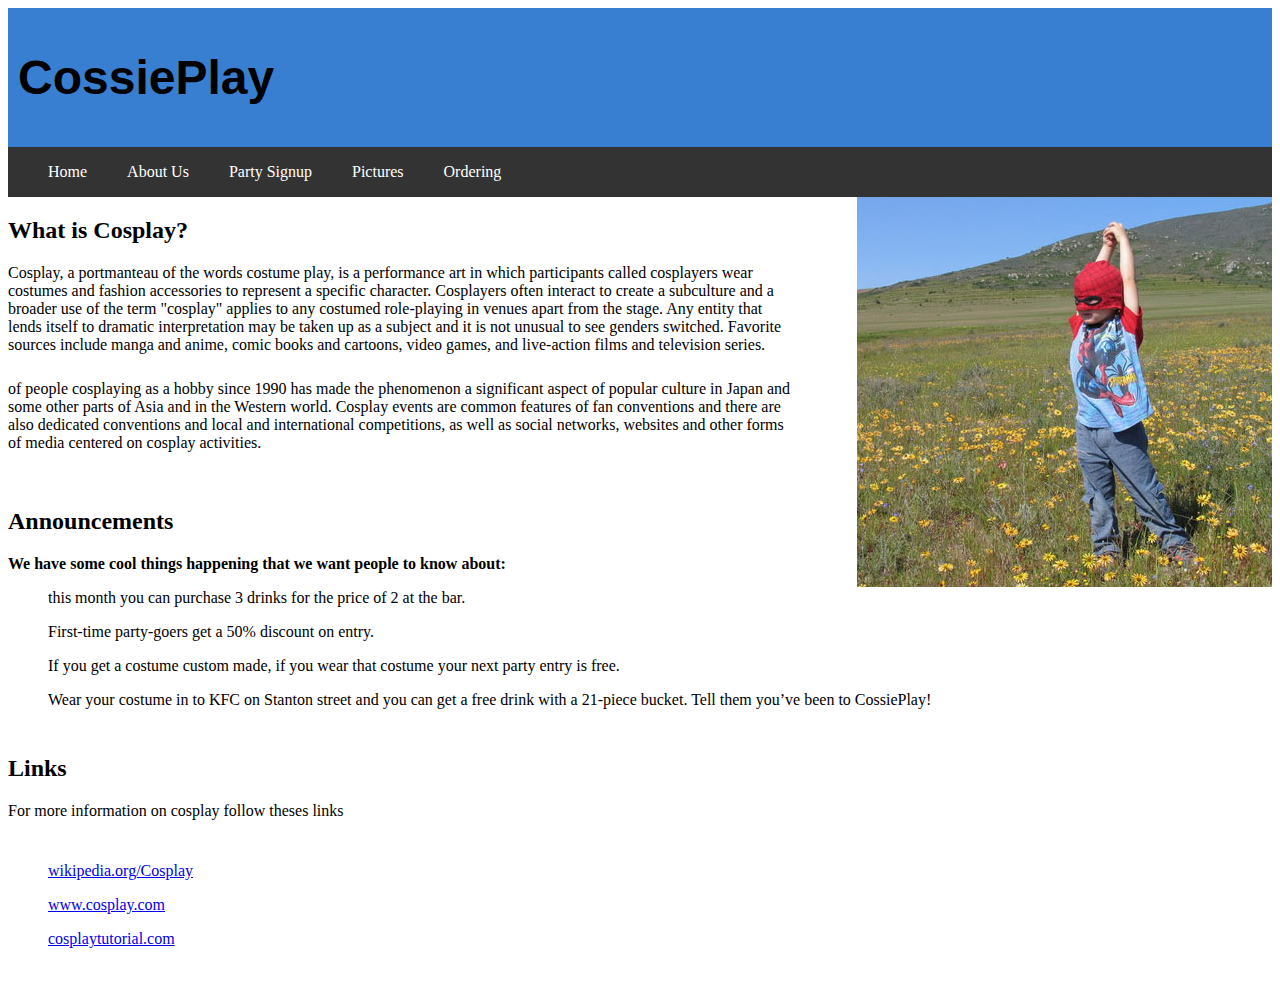
<file: Website(1)/index.html>
<!doctype html>
<html>
<head>
<meta charset="utf-8">
<title>CossiePlay: Home</title>
<link href="mainstyles.css" rel="stylesheet" type="text/css">
</head>

<body>
<header><h1>CossiePlay</h1></header>

<nav>
<li>
<ul><a href="index.html">Home</a></ul>
<ul><a href="aboutus.html">About Us</a></ul>
<ul><a href="PartySignUp.html">Party Signup</a></ul>
<ul><a href="Pictures.html">Pictures</a></ul>
<ul><a href="Ordering.html">Ordering</a></ul>
</li>
</nav>

<section id="image1">
<img src="images/spiderman-in-nature-2-1258899-640x480.jpg" width="415" height="390" alt=""/>
</section>

<h2>What is Cosplay?</h2>

<p>Cosplay, a portmanteau of the words costume play, is a performance art in which participants called cosplayers wear costumes and fashion accessories to represent a specific character. Cosplayers often interact to create a subculture and a broader use of the term "cosplay" applies to any costumed role-playing in venues apart from the stage. Any entity that lends itself to dramatic interpretation may be taken up as a subject and it is not unusual to see genders switched. Favorite sources include manga and anime, comic books and cartoons, video games, and live-action films and television series.</p>
<p>
of people cosplaying as a hobby since 1990 has made the phenomenon a significant aspect of popular culture in Japan and some other parts of Asia and in the Western world. Cosplay events are common features of fan conventions and there are also dedicated conventions and local and international competitions, as well as social networks, websites and other forms of media centered on cosplay activities.</p>
<p><h2>Announcements</h2>
<b>We have some cool things happening that we want people to know about:</b>
<ol>this month you can purchase 3 drinks for the price of 2 at the bar.</ol>
<ol>First-time party-goers get a 50% discount on entry.</ol>
<ol>If you get a costume custom made, if you wear that costume your next party entry is free.</ol>
<ol>Wear your costume in to KFC on Stanton street and you can get a free drink with a 21-piece bucket. Tell them you’ve been to CossiePlay!</ol>
<p><h2>Links</h2>
For more information on cosplay follow theses links
</p>

<ol>
  <a href="https://en.wikipedia.org/wiki/Cosplay">wikipedia.org/Cosplay</a>
</ol>
<ol>
  <a href="http://www.cosplay.com/">www.cosplay.com</a>
</ol>
<ol>
  <a href="http://cosplaytutorial.com/list.php">cosplaytutorial.com</a>
</ol> 
</p>

</body>
</html>
</file>
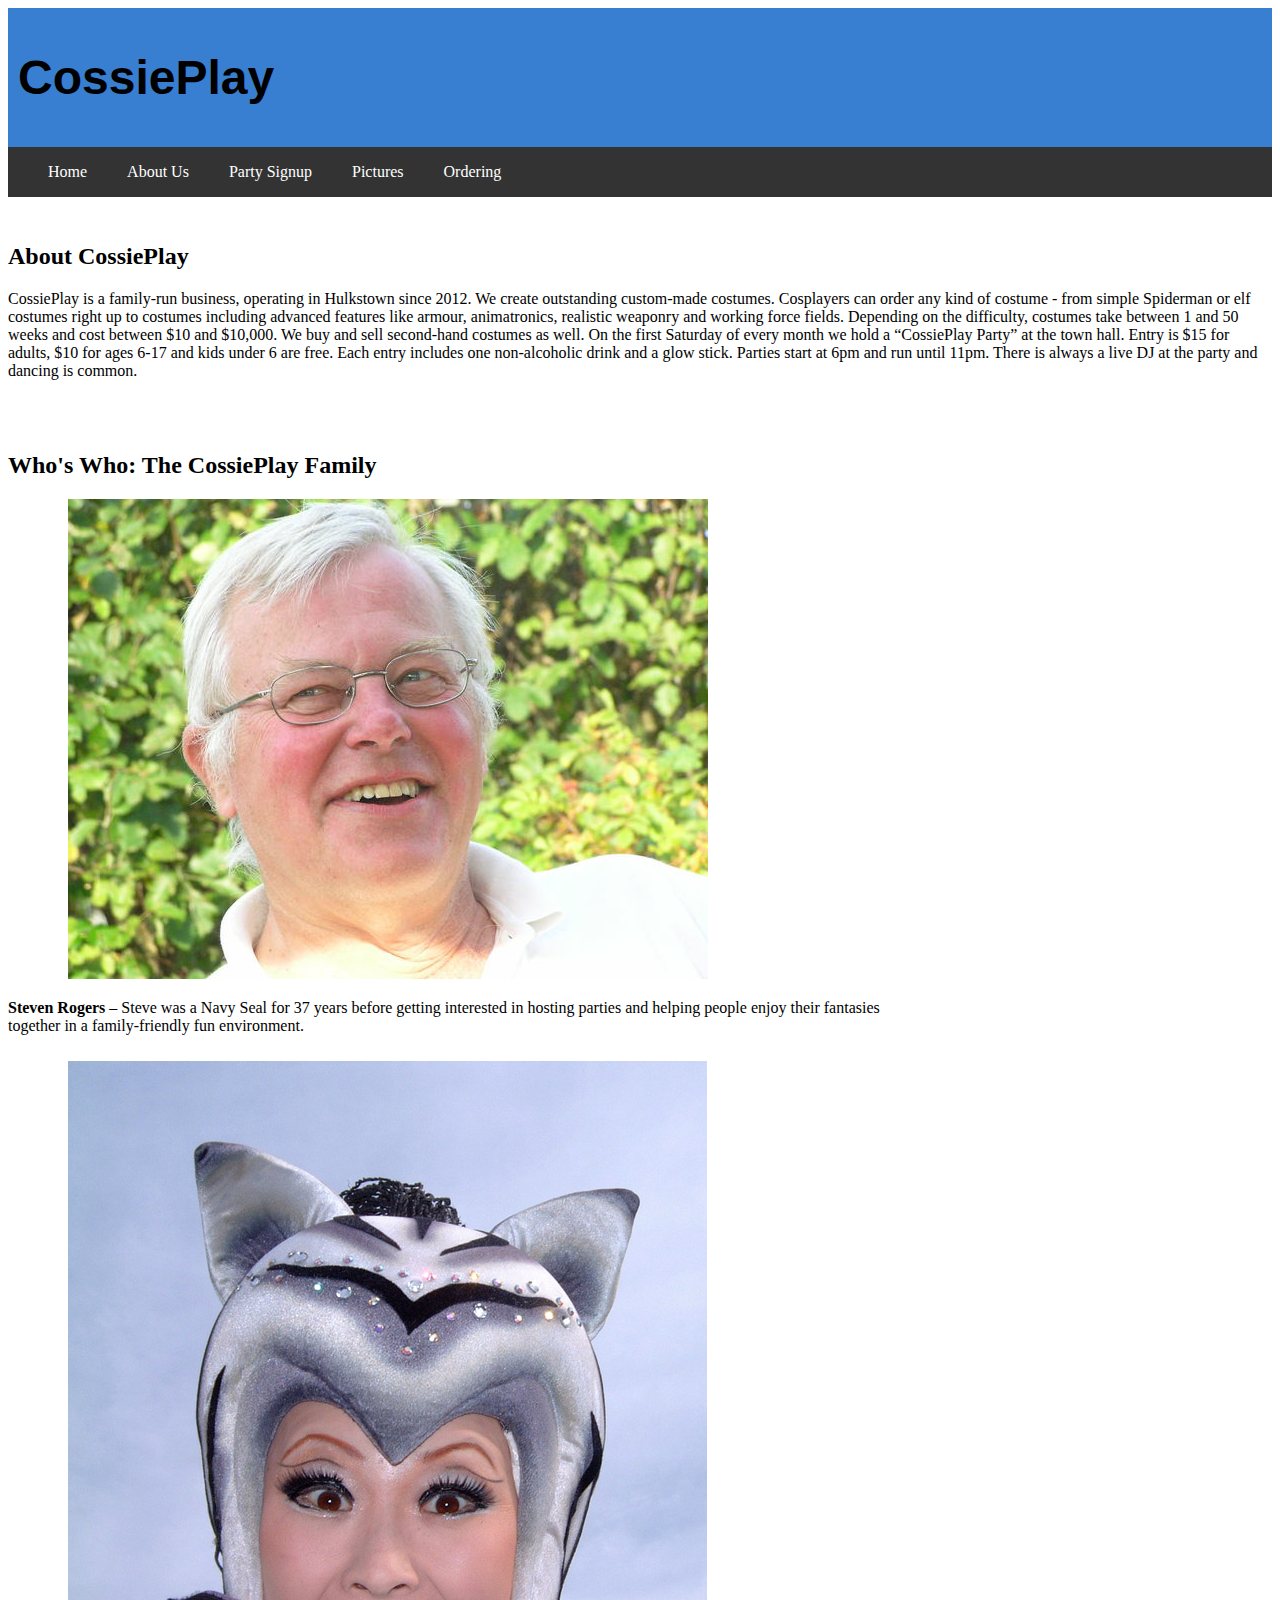
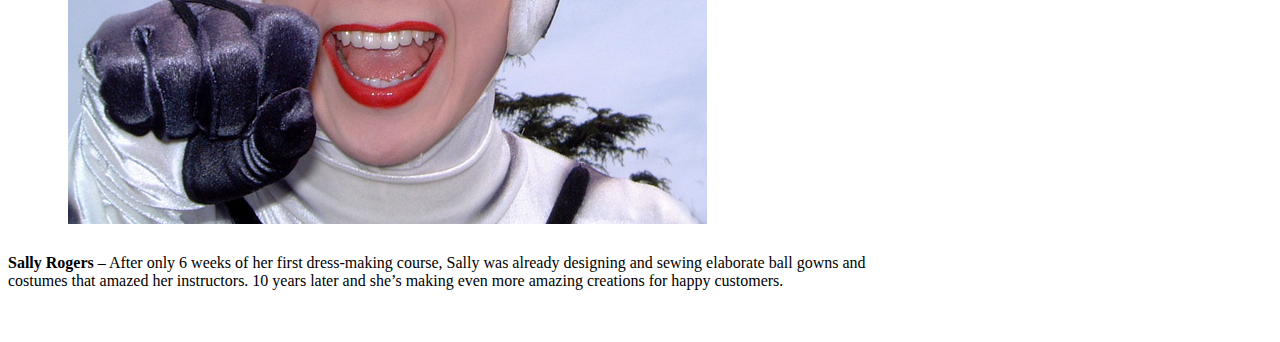
<file: Website(1)/aboutus.html>
<!doctype html>
<html>
<head>
<meta charset="utf-8">
<title>CossiePlay: About Us</title>
<link href="mainstyles.css" rel="stylesheet" type="text/css">
</head>

<body>
<header><h1>CossiePlay</h1></header>

<nav>
<li>
<ul><a href="index.html">Home</a></ul>
<ul><a href="aboutus.html">About Us</a></ul>
<ul><a href="partysignup.html">Party Signup</a></ul>
<ul><a href="pictures.html">Pictures</a></ul>
<ul><a href="ordering.html">Ordering</a></ul>
</li>
</nav>

<p><h2>About CossiePlay</h2>
CossiePlay is a family-run business, operating in Hulkstown since 2012. We create outstanding custom-made costumes. Cosplayers can order any kind of costume - from simple Spiderman or elf costumes right up to costumes including advanced features like armour, animatronics, realistic weaponry and working force fields. Depending on the difficulty, costumes take between 1 and 50 weeks and cost between $10 and $10,000.
We buy and sell second-hand costumes as well.
On the first Saturday of every month we hold a “CossiePlay Party” at the town hall. Entry is $15 for adults, $10 for ages 6-17 and kids under 6 are free. Each entry includes one non-alcoholic drink and a glow stick. Parties start at 6pm and run until 11pm. There is always a live DJ at the party and dancing is common. 
</p>

<p><h2>Who's Who: The CossiePlay Family</h2>
<img src="images/SteveRogers.jpg" width="640" height="480" alt=""/> 
<p><b>Steven Rogers</b> – Steve was a Navy Seal for 37 years before getting interested in hosting parties and helping people enjoy their fantasies together in a family-friendly fun environment.</p>
<p>
<img src="images/SallyRogers.jpg" width="639" height="763" alt=""/></p> <p><b>Sally Rogers</b> – After only 6 weeks of her first dress-making course, Sally was already designing and sewing elaborate ball gowns and costumes that amazed her instructors. 10 years later and she’s making even more amazing creations for happy customers.</p>
</p>
</body>
</html>
</file>
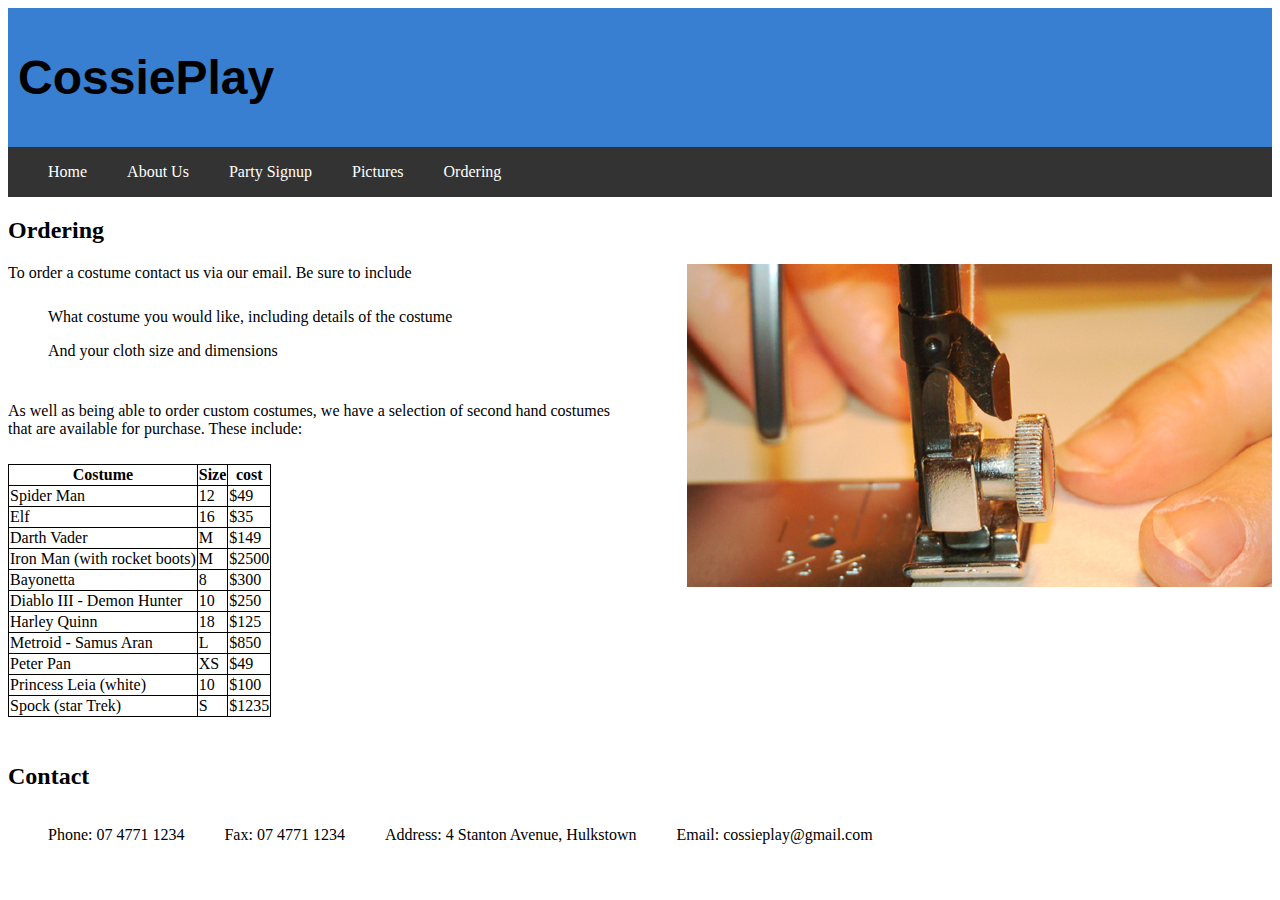
<file: Website(1)/ordering.html>
<!doctype html>
<html>
<head>
<meta charset="utf-8">
<title>CossiePlay: Ordering</title>
<link href="mainstyles.css" rel="stylesheet" type="text/css">
</head>

<body>


<header><h1>CossiePlay</h1></header>

<nav>
<li>
<ul><a href="index.html">Home</a></ul>
<ul><a href="aboutus.html">About Us</a></ul>
<ul><a href="partysignup.html">Party Signup</a></ul>
<ul><a href="pictures.html">Pictures</a></ul>
<ul><a href="ordering.html">Ordering</a></ul>
</li>
</nav>

<h2>Ordering</h2>

<section id="image2"> 
<img src="images/sewing-hands-1418016.jpg" width="585" height="323" alt=""/> 
</section>

<p>To order a costume contact us via our email. Be sure to include
<ol>What costume you would like, including details of the costume</ol>
<ol>And your cloth size and dimensions</ol>
</p>

<p>As well as being able to order custom costumes, we have a selection of second hand costumes that are available for purchase. These include:</p>


<table>
<tr> 
<th>Costume</th>
<th>Size</th>
<th>cost</th>
</tr>

<tr>
<td>Spider Man</td>
<td>12</td>
<td>$49</td>
</tr>
<tr>
<td>Elf</td>
<td>16</td>
<td>$35</td>
</tr>
<tr>
<td>Darth Vader</td>
<td>M</td>
<td>$149</td>
</tr>
<tr>
<td>Iron Man (with rocket boots)</td>
<td>M</td>
<td>$2500</td>
</tr>
<tr>
<td>Bayonetta</td>
<td>8</td>
<td>$300</td>
</tr>
<tr>
<td>Diablo III - Demon Hunter</td>
<td>10</td>
<td>$250</td>
</tr>
<tr>
<td>Harley Quinn</td>
<td>18</td>
<td>$125</td>
</tr>
<tr>
<td>Metroid - Samus Aran</td>
<td>L</td>
<td>$850</td>
</tr>
<tr>
<td>Peter Pan</td>
<td>XS</td>
<td>$49</td>
</tr>
<tr>
<td>Princess Leia (white)</td>
<td>10</td>
<td>$100</td>
</tr>
<tr>
<td>Spock (star Trek)</td>
<td>S</td>
<td>$1235</td>
</tr>

</table>


<p><h2>Contact</h2>

<ul>Phone: 07 4771 1234</ul>
<ul>Fax: 07 4771 1234</ul>
<ul>Address: 4 Stanton Avenue, Hulkstown</ul>
<ul>Email: cossieplay@gmail.com</ul>

</p>
</p>
</body>
</html>
</file>
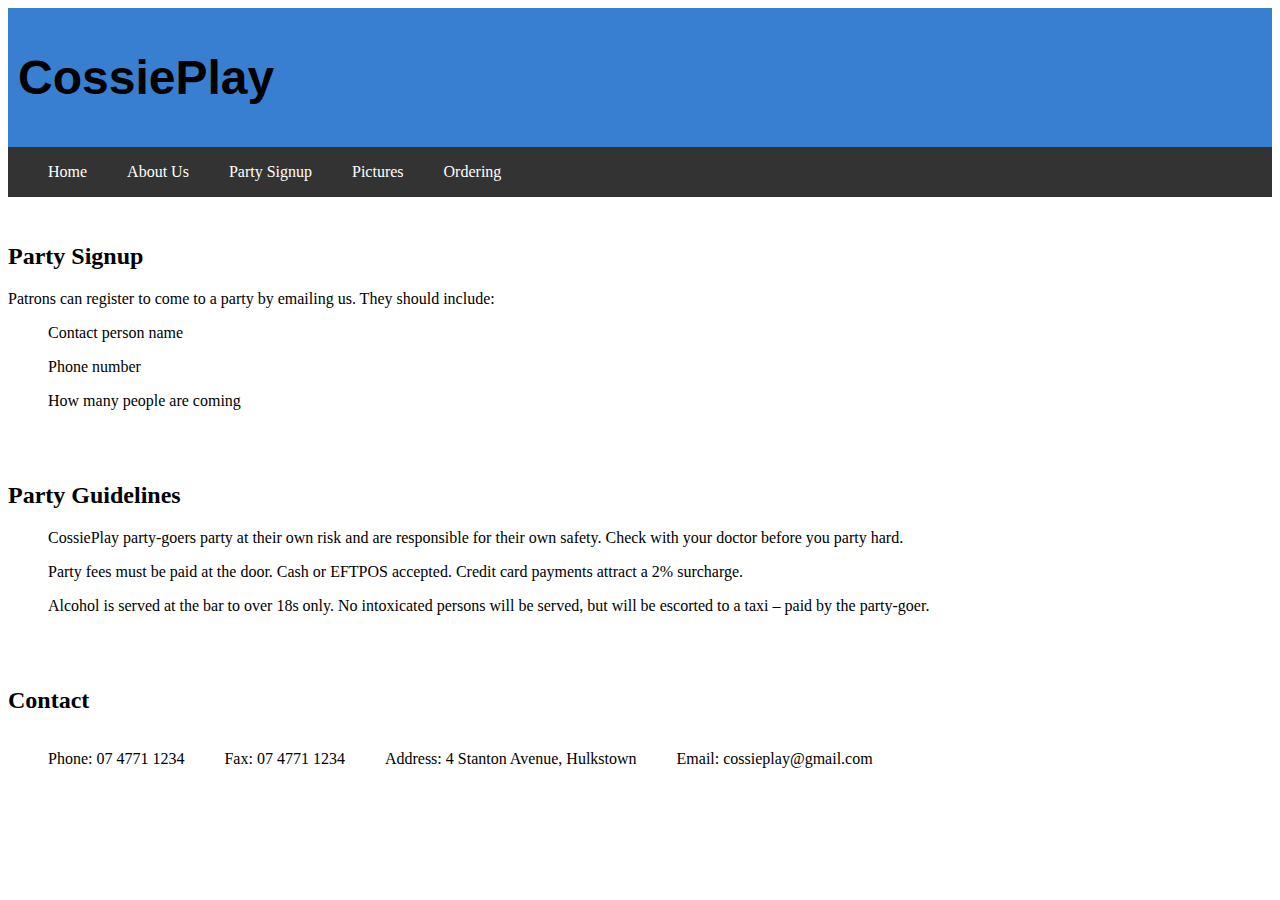
<file: Website(1)/partysignup.html>
<!doctype html>
<html>
<head>
<meta charset="utf-8">
<title>Cossieplay: Party Signup</title>
<link href="mainstyles.css" rel="stylesheet" type="text/css">
</head>


</html>
<body>
<header><h1>CossiePlay</h1></header>

<nav>
<li>
<ul><a href="index.html">Home</a></ul>
<ul><a href="aboutus.html">About Us</a></ul>
<ul><a href="partysignup.html">Party Signup</a></ul>
<ul><a href="pictures.html">Pictures</a></ul>
<ul><a href="ordering.html">Ordering</a></ul>
</li>
</nav>

<p><h2>Party Signup</h2>
Patrons can register to come to a party by emailing us.
They should include:
<ol>Contact person name</ol>
<ol>Phone number</ol>
<ol>How many people are coming</ol> 

</p>
<p>
<h2>Party Guidelines</h2>
<ol>CossiePlay party-goers party at their own risk and are responsible for their own safety. Check with your doctor before you party hard.</ol>
<ol>Party fees must be paid at the door. Cash or EFTPOS accepted. Credit card payments attract a 2% surcharge.</ol>
<ol>Alcohol is served at the bar to over 18s only. No intoxicated persons will be served, but will be escorted to a taxi – paid by the party-goer. </ol>
</p>

<p><h2>Contact</h2>
<ul>Phone: 07 4771 1234</ul>
<ul>Fax: 07 4771 1234</ul>
<ul>Address: 4 Stanton Avenue, Hulkstown</ul>
<ul>Email: cossieplay@gmail.com</ul>
</p>
</body>
</file>
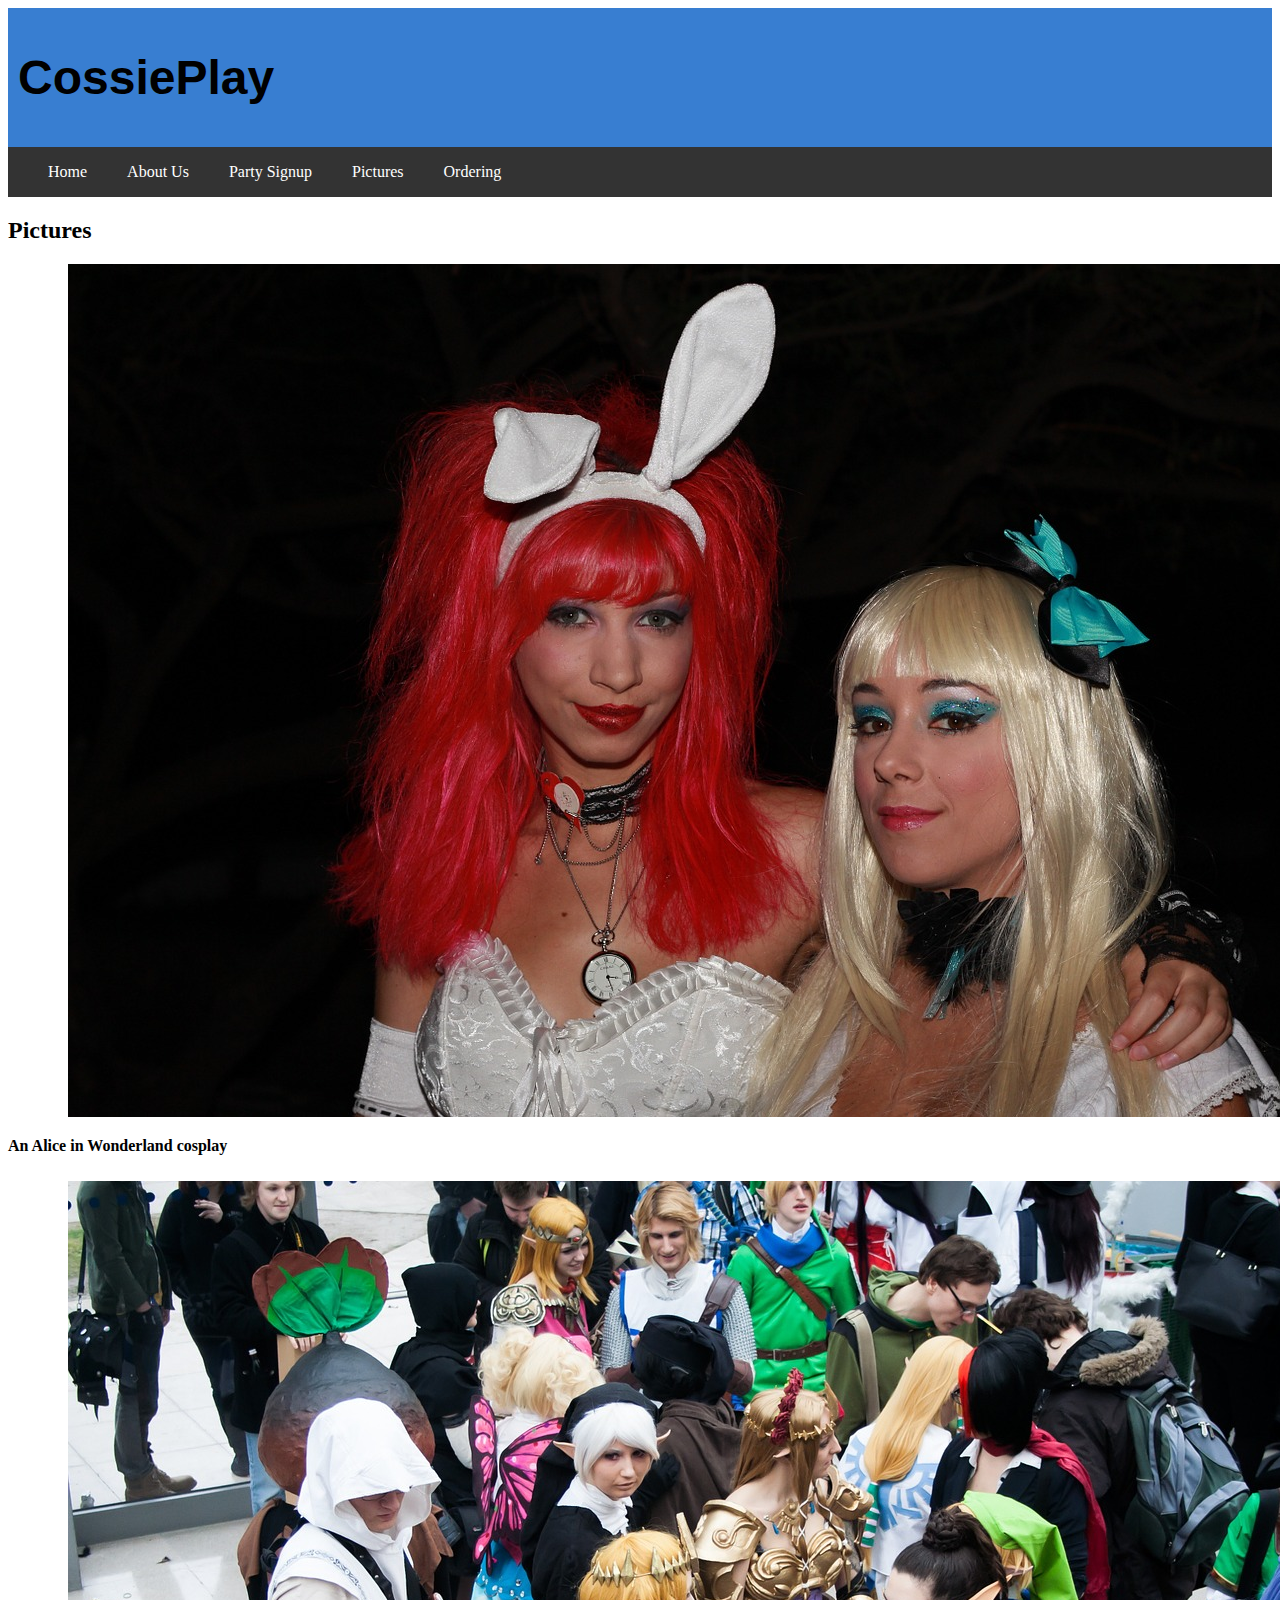
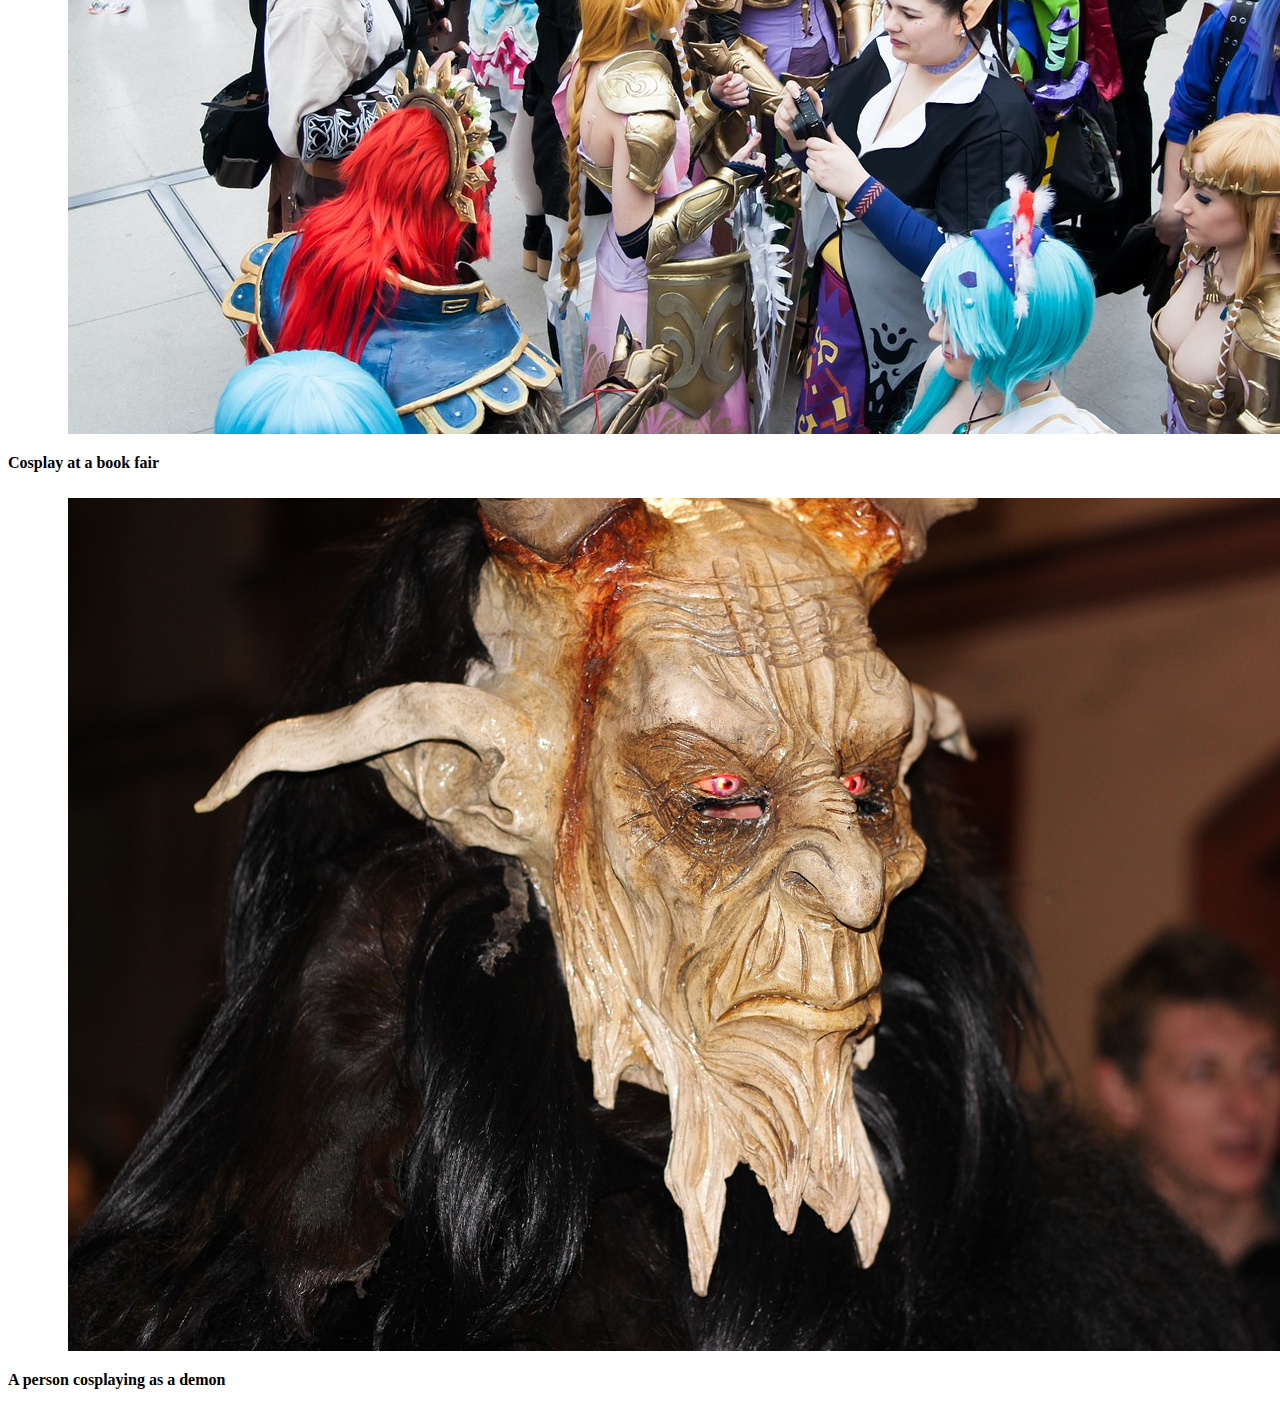
<file: Website(1)/pictures.html>
<!doctype html>
<html>
<head>
<meta charset="utf-8">
<title>CossiePlay: Pictures</title>
<link href="mainstyles.css" rel="stylesheet" type="text/css">
</head>

<body>
<header><h1>CossiePlay</h1></header>

<nav>
<li>
<ul><a href="index.html">Home</a></ul>
<ul><a href="aboutus.html">About Us</a></ul>
<ul><a href="partysignup.html">Party Signup</a></ul>
<ul><a href="pictures.html">Pictures</a></ul>
<ul><a href="ordering.html">Ordering</a></ul>
</li>
</nav>

<h2>Pictures</h2>
<img src="images/alice-in-wonderland-872612_1280.jpg" width="1280" height="853" alt=""/>
<p><b>An Alice in Wonderland cosplay</b></p>
<img src="images/book-fair-678264_1280.jpg" width="1280" height="853" alt=""/>
<p><b>Cosplay at a book fair</b></p>
<img src="images/devils-570861_1280.jpg" width="1280" height="853" alt=""/>
<p><b>A person cosplaying as a demon</b></p>
</body>
</html>
</file>
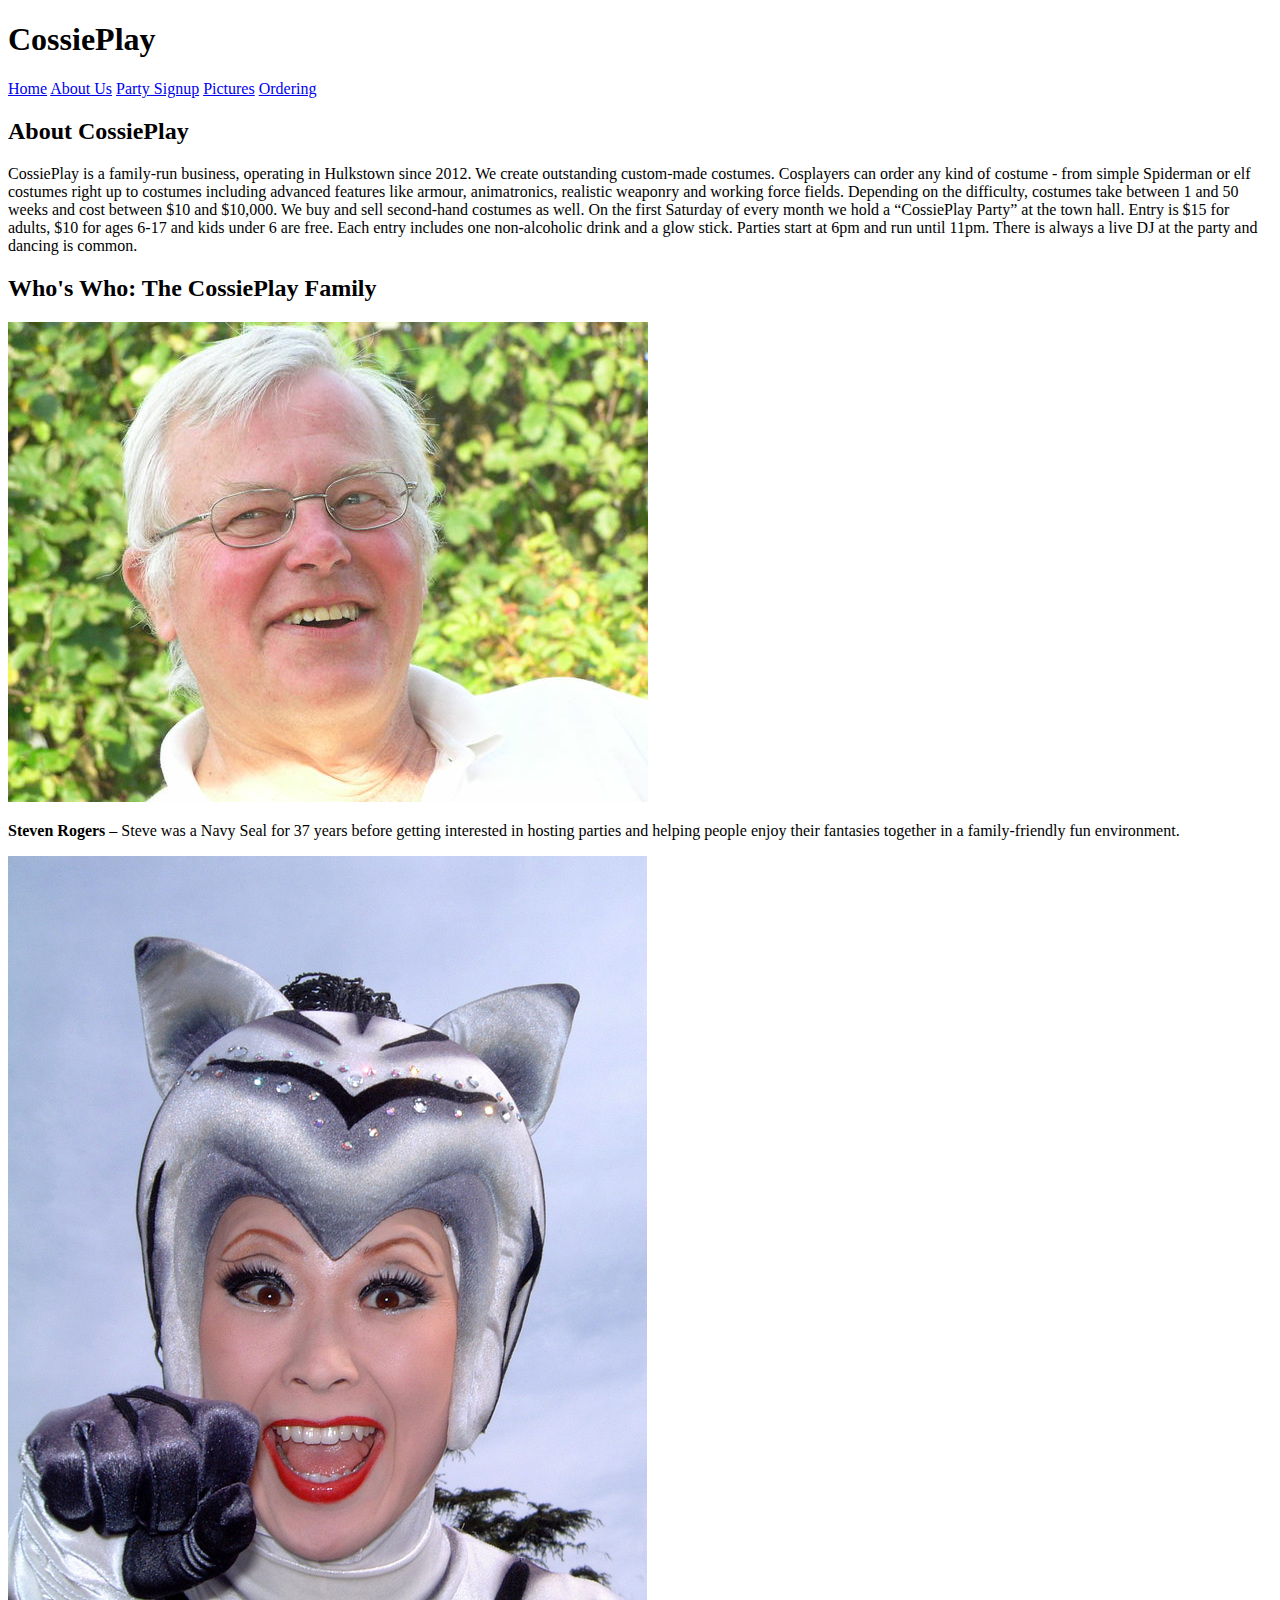
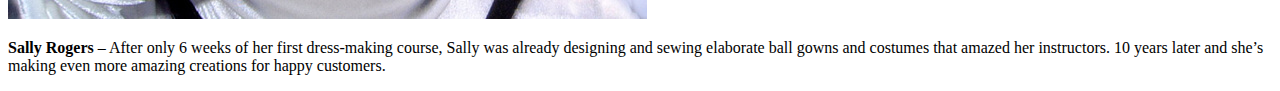
<file: Website/AboutUs.html>
<!doctype html>
<html>
<head>
<meta charset="utf-8">
<title>CossiePlay: About Us</title>
</head>

<body>
<header><h1>CossiePlay</h1>
<nav>
<a href="Home.html">Home</a>
<a href="AboutUs.html">About Us</a>
<a href="PartySignUp.html">Party Signup</a>
<a href="Pictures.html">Pictures</a>
<a href="Ordering.html">Ordering</a> 
</nav></header>
<p><header><h2>About CossiePlay</h2></header>
CossiePlay is a family-run business, operating in Hulkstown since 2012. We create outstanding custom-made costumes. Cosplayers can order any kind of costume - from simple Spiderman or elf costumes right up to costumes including advanced features like armour, animatronics, realistic weaponry and working force fields. Depending on the difficulty, costumes take between 1 and 50 weeks and cost between $10 and $10,000.
We buy and sell second-hand costumes as well.
On the first Saturday of every month we hold a “CossiePlay Party” at the town hall. Entry is $15 for adults, $10 for ages 6-17 and kids under 6 are free. Each entry includes one non-alcoholic drink and a glow stick. Parties start at 6pm and run until 11pm. There is always a live DJ at the party and dancing is common. 
</p>

<p><header><h2>Who's Who: The CossiePlay Family</h2></header>
<img src="images/SteveRogers.jpg" width="640" height="480" alt=""/> 
<p><b>Steven Rogers</b> – Steve was a Navy Seal for 37 years before getting interested in hosting parties and helping people enjoy their fantasies together in a family-friendly fun environment.</p>
<p>
<img src="images/SallyRogers.jpg" width="639" height="763" alt=""/></p> <p><b>Sally Rogers</b> – After only 6 weeks of her first dress-making course, Sally was already designing and sewing elaborate ball gowns and costumes that amazed her instructors. 10 years later and she’s making even more amazing creations for happy customers.</p>
</p>
</body>
</html>
</file>
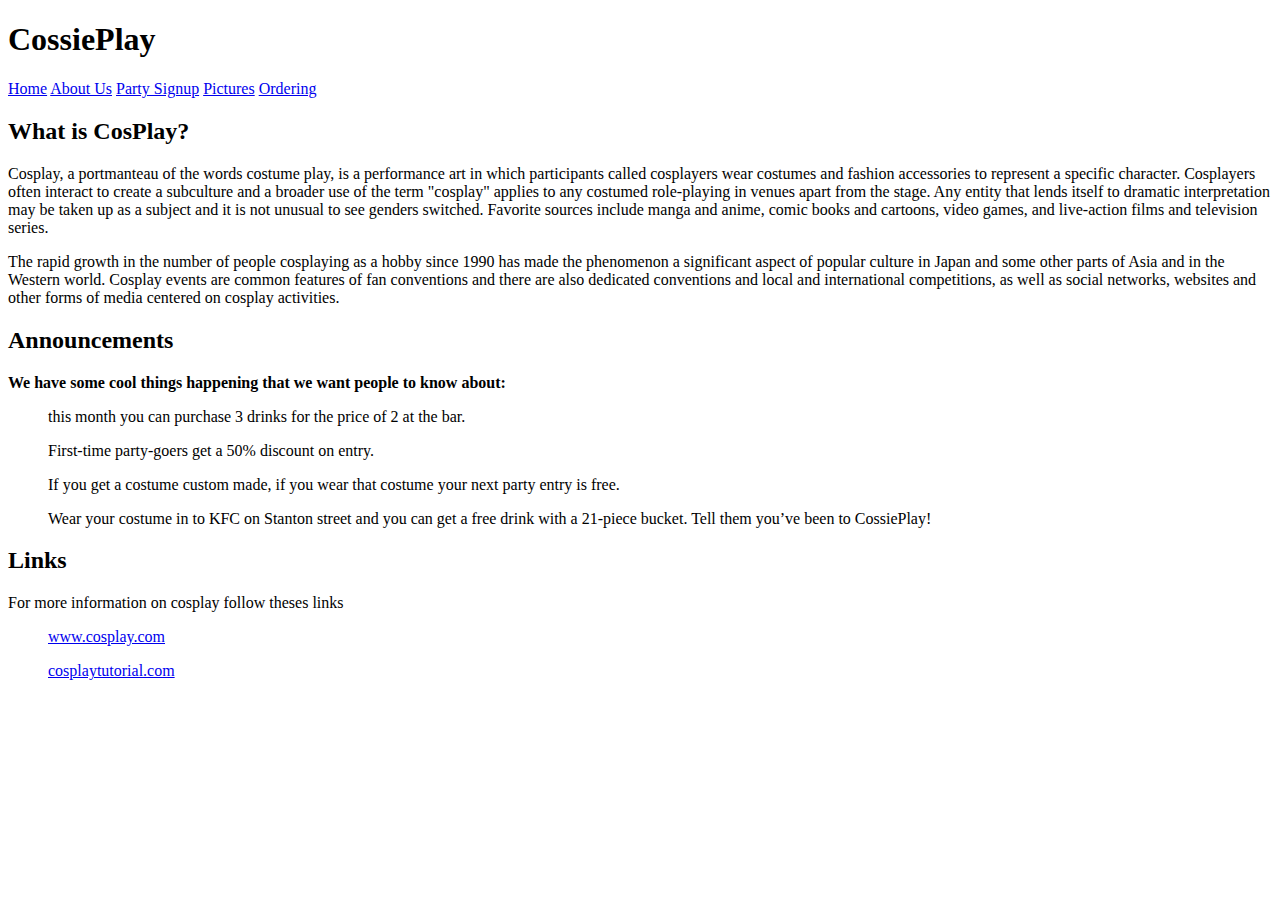
<file: Website/Home.html>
<!doctype html>
<html>
<head>
<meta charset="utf-8">
<title>CossiePlay: Home</title>
</head>

<body>
<header><h1>CossiePlay</h1> 
<nav>
<a href="Home.html">Home</a>
<a href="AboutUs.html">About Us</a>
<a href="PartySignUp.html">Party Signup</a>
<a href="Pictures.html">Pictures</a>
<a href="Ordering.html">Ordering</a> 
</nav></header>
<p><h2>What is CosPlay?</h2> Cosplay, a portmanteau of the words costume play, is a performance art in which participants called cosplayers wear costumes and fashion accessories to represent a specific character. Cosplayers often interact to create a subculture and a broader use of the term "cosplay" applies to any costumed role-playing in venues apart from the stage. Any entity that lends itself to dramatic interpretation may be taken up as a subject and it is not unusual to see genders switched. Favorite sources include manga and anime, comic books and cartoons, video games, and live-action films and television series.</p>

<p>The rapid growth in the number of people cosplaying as a hobby since 1990 has made the phenomenon a significant aspect of popular culture in Japan and some other parts of Asia and in the Western world. Cosplay events are common features of fan conventions and there are also dedicated conventions and local and international competitions, as well as social networks, websites and other forms of media centered on cosplay activities.</p>
<p><header><h2>Announcements</h2></header>
<li><b>We have some cool things happening that we want people to know about:</b>
<ul>this month you can purchase 3 drinks for the price of 2 at the bar.</ul>
<ul>First-time party-goers get a 50% discount on entry.</ul>
<ul>If you get a costume custom made, if you wear that costume your next party entry is free.</ul>
<ul>Wear your costume in to KFC on Stanton street and you can get a free drink with a 21-piece bucket. Tell them you’ve been to CossiePlay!</ul>
</li>
<p><header><h2>Links</h2></header>
For more information on cosplay follow theses links
<li><ul>
  <a href="https://en.wikipedia.org/wiki/Cosplay"wikipedia.org/wiki/Cosplay</a>
</ul>
<ul>
  <a href="http://www.cosplay.com/">www.cosplay.com</a>
</ul>
<ul>
  <a href="http://cosplaytutorial.com/list.php">cosplaytutorial.com</a>
</ul> 
</li>
</p>
</p>
</body>
</html>
</file>
<file: Website(1)/mainstyles.css>
@charset "utf-8";
header {
	background-color: #387ED1;
	font-family: Impact, Haettenschweiler, "Franklin Gothic Bold", "Arial Black", sans-serif;
	font-size: x-large;
	padding: 10px
}

p {
	padding-top: 0px;
	padding-right: 350px;
	padding-bottom: 10px;
}
li { 
list-style-type: none;
margin: 0;
padding: 0;
overflow: hidden;
background-color: #333333
}
ul { 
display: inline;
}
ul
{ 
float:left;
}
ul a {
display: block;
color: white;
text-align: centre;
text-decoration: none;
}
ul a:hover {
background-color: #111111	
}
.active {
	background-color: #4CAF50;
}

table {
	border-collapse: collapse;
}
table, th, td {
	border: 1px solid black;
}
img {
	
	padding-right: 0px;
	padding-left: 60px;
}
#image1 {
	float: right;
}
#image2 {
	float: right;
}
</file>
